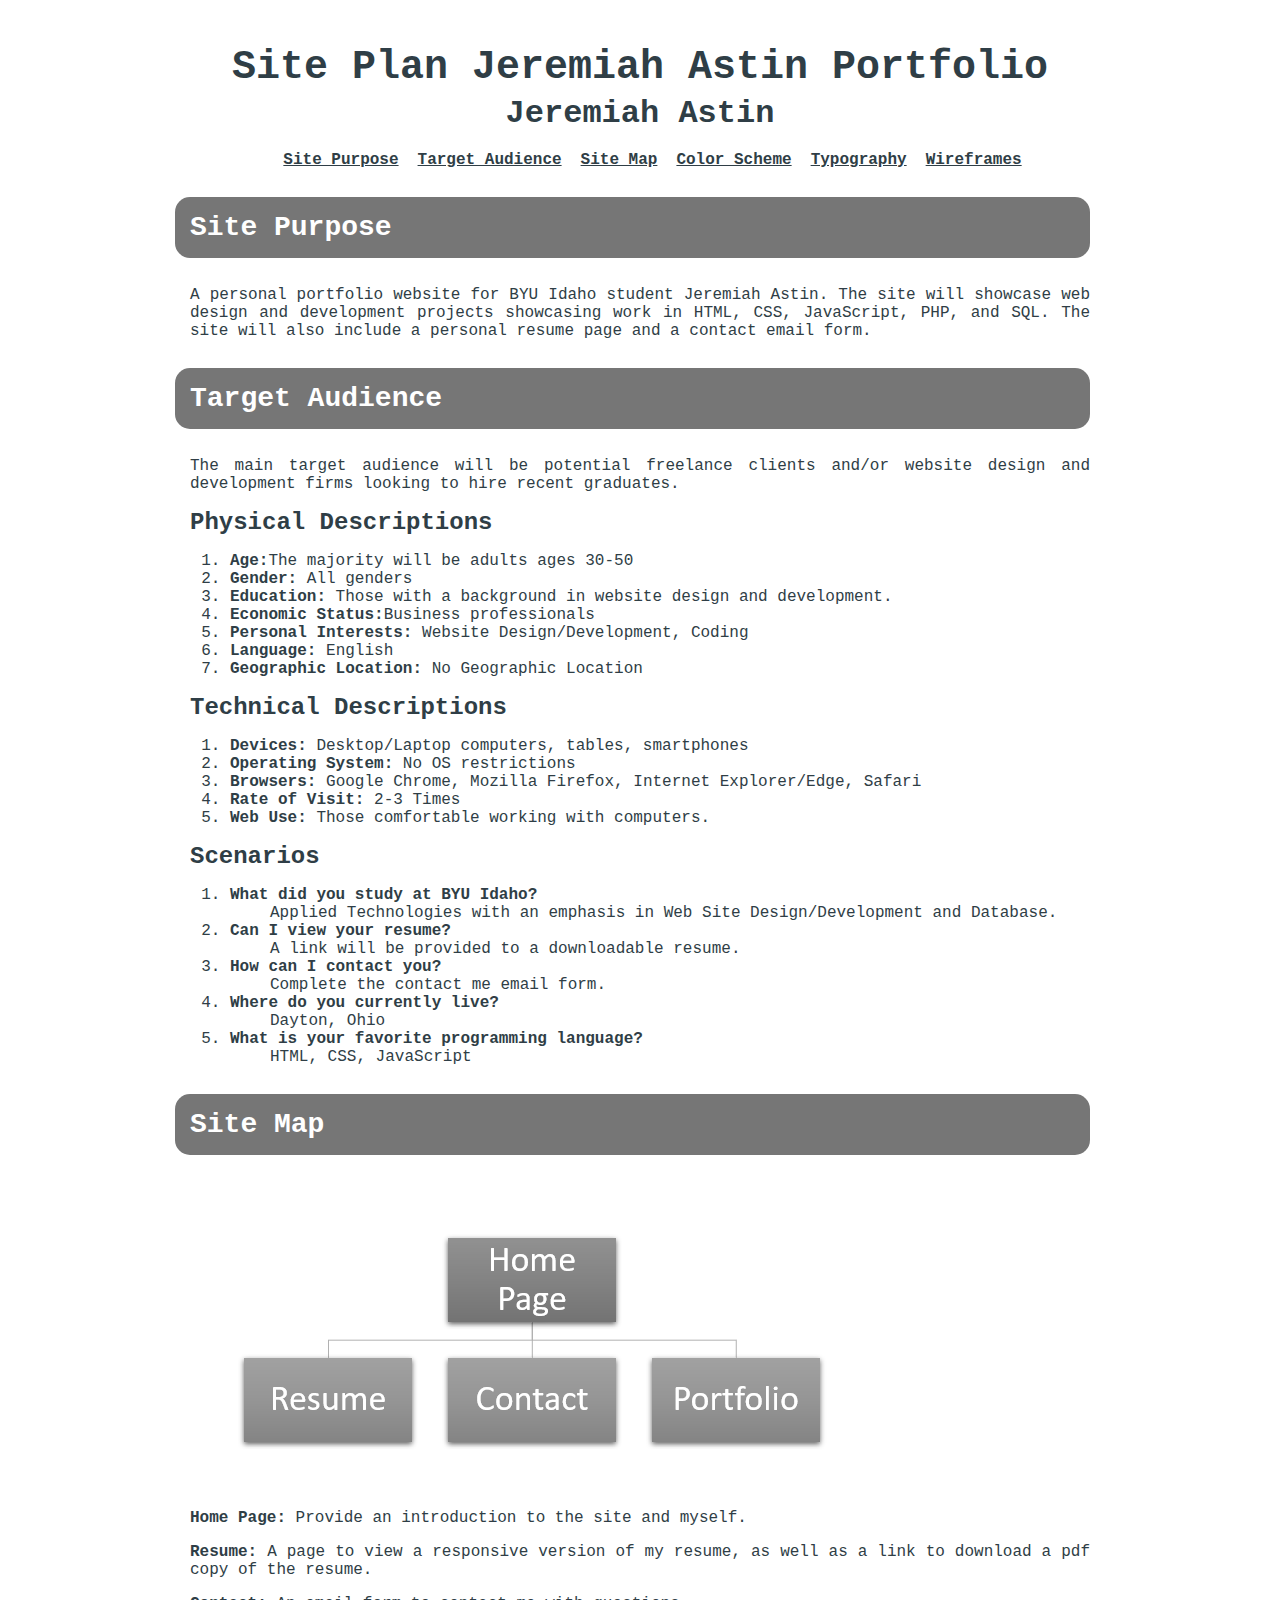
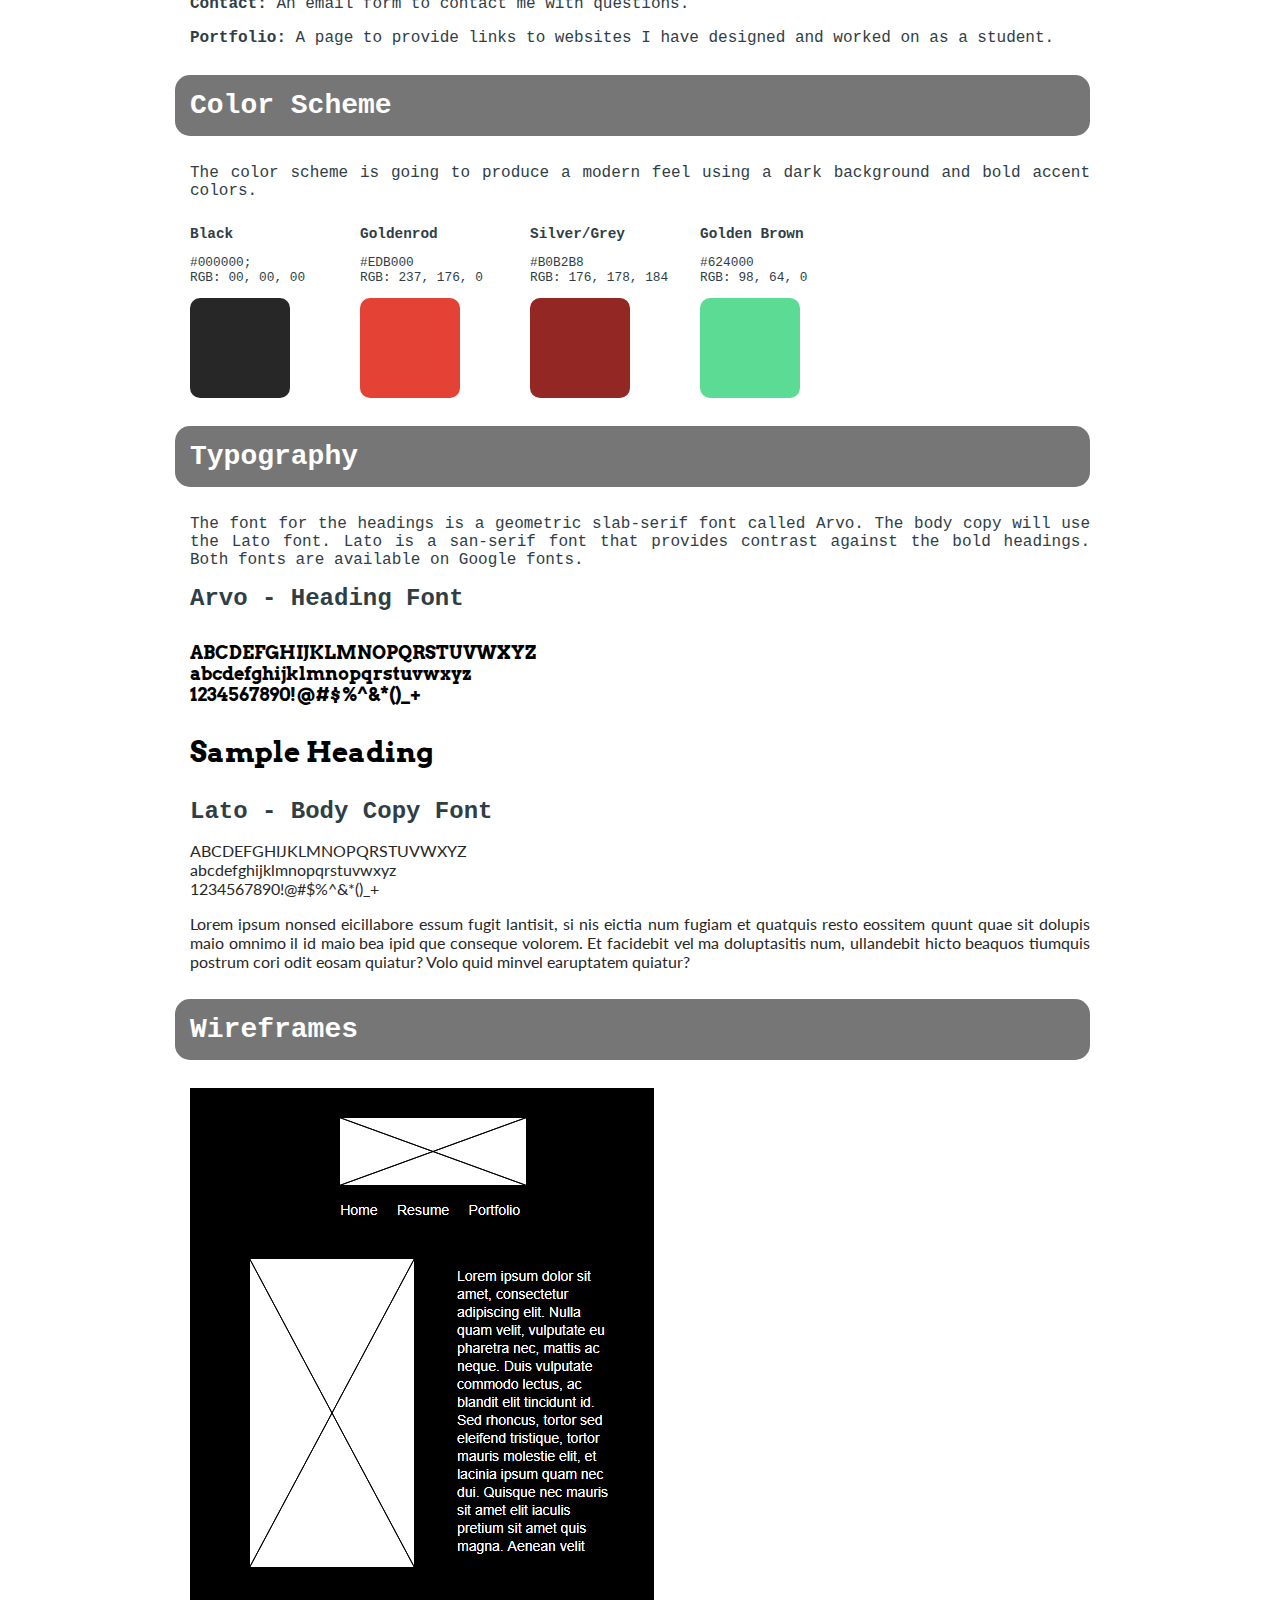
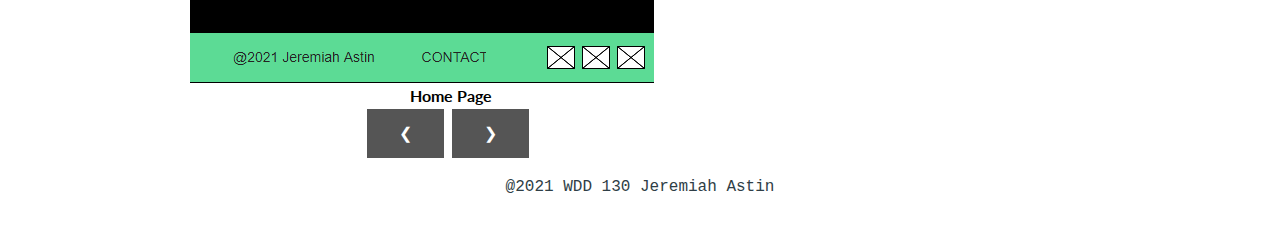
<file: portfolio/fp-siteplan.html>
<!DOCTYPE html>
<html lang="en">

<head>
    <meta charset="UTF-8">
    <title>Site Plan Jeremiah Astin portfolio</title>
    <link href="planstyle.css" type="text/css" rel="stylesheet" />
</head>
<nav>
    <h1 class="styleguide">Site Plan Jeremiah Astin Portfolio</h1>
    <h2 class="styleguide">Jeremiah Astin</h2>
    <ul>
        <li class="nav"><a href="#purpose">Site Purpose</a></li>
        <li class="nav"><a href="#audience">Target Audience</a></li>
        <li class="nav"><a href="#map">Site Map</a></li>
        <li class="nav"><a href="#color">Color Scheme</a></li>
        <li class="nav"><a href="#type">Typography</a></li>
        <li class="nav"><a href="#wire">Wireframes</a></li>
    </ul>
</nav>

<main>
    <!-- Purpose / Goals -->

    <section id="purpose">
        <h3 class="styleguide">Site Purpose</h3>
        <p class="styleguide">A personal portfolio website for BYU Idaho student Jeremiah Astin.  The site will showcase web design and development projects showcasing work in HTML, CSS, JavaScript, PHP, and SQL.  The site will also include a personal resume page and a contact email form.</p>
    </section>

    <!-- Target Audience -->
    <section id="audience">
        <h3 class="styleguide">Target Audience</h3>
        <p class="styleguide">The main target audience will be potential freelance clients and/or website design and development firms looking to hire recent graduates.</p>
        <h4 class="styleguide">Physical Descriptions</h4>
        <ol>
            <li><strong>Age:</strong>The majority will be adults ages 30-50</li>
            <li><strong>Gender:</strong> All genders</li>
            <li><strong>Education:</strong> Those with a background in website design and development.</li>
            <li><strong>Economic Status:</strong>Business professionals</li>
            <li><strong>Personal Interests:</strong> Website Design/Development, Coding</li>
            <li><strong>Language:</strong> English</li>
            <li><strong>Geographic Location:</strong> No Geographic Location </li>
        </ol>
        <h4 class="styleguide">Technical Descriptions</h4>
        <ol>
            <li><strong>Devices:</strong> Desktop/Laptop computers, tables, smartphones</li>
            <li><strong>Operating System:</strong> No OS restrictions</li>
            <li><strong>Browsers:</strong> Google Chrome, Mozilla Firefox, Internet Explorer/Edge, Safari</li>
            <li><strong>Rate of Visit:</strong> 2-3 Times</li>
            <li><strong>Web Use:</strong> Those comfortable working with computers.</li>
        </ol>
        <h4 class="styleguide">Scenarios</h4>
        <ol>
            <li>
                <strong>What did you study at BYU Idaho?</strong>
                <ul>
                    <li class="none">Applied Technologies with an emphasis in Web Site Design/Development and Database. </li>
                </ul>
            </li>
            <li>
                <strong>Can I view your resume?</strong>
                <ul>
                    <li>A link will be provided to a downloadable resume.</li>
                </ul>
            </li>
            <li>
                <strong>How can I contact you?</strong>
                <ul>
                    <li>Complete the contact me email form.</li>
                </ul>
            </li>
            <li>
                <strong>Where do you currently live?</strong>
                <ul>
                    <li>Dayton, Ohio</li>
                </ul>
            </li>
            <li>
                <strong>What is your favorite programming language?</strong>
                <ul>
                    <li>HTML, CSS, JavaScript</li>
                </ul>
            </li>
        </ol>
    </section>

    <!-- Purpose / Goals -->

    <section id="map">
        <h3 class="styleguide">Site Map</h3>
            <img src="images/sitemap.PNG" alt="sitemap" class="center"/>
        <p class="styleguide"><strong>Home Page:</strong> Provide an introduction to the site and myself.</p>
        <p class="styleguide"><strong>Resume:</strong> A page to view a responsive version of my resume, as well as a link to download a pdf copy of the resume.</p>
        <p class="styleguide"><strong>Contact:</strong> An email form to contact me with questions.</p>
        <p class="styleguide"><strong>Portfolio:</strong> A page to provide links to websites I have designed and worked on as a student.</p>
    </section>

    <!-- Color Scheme -->

    <section id="color">
        <h3 class="styleguide">Color Scheme</h3>
        <p class="styleguide">The color scheme is going to produce a modern feel using a dark background and bold accent colors.  </p>
        <div id="color1" class="colorgroup">
            <h4 class="styleguide">Black</h4>
            <p class="styleguide">#000000;<br />
                RGB: 00, 00, 00</p>
            <div class="swatches" id="swatch1"></div>
        </div>
        <div id="color2" class="colorgroup">
            <h4 class="styleguide">Goldenrod</h4>
            <p class="styleguide">#EDB000<br />
                RGB: 237, 176, 0</p>
            <div class="swatches" id="swatch2"></div>
        </div>
        <div id="color3" class="colorgroup">
            <h4 class="styleguide">Silver/Grey</h4>
            <p class="styleguide">#B0B2B8<br />
                RGB: 176, 178, 184</p>
            <div class="swatches" id="swatch3"></div>
        </div>
        <div id="color4" class="colorgroup">
            <h4 class="styleguide">Golden Brown</h4>
            <p class="styleguide">#624000<br />
                RGB: 98, 64, 0</p>
            <div class="swatches" id="swatch4"></div>
        </div>
        <div class="clear"></div>
    </section>

    <!-- Typography Section -->

    <section id="type">
        <h3 class="styleguide">Typography</h3>
        <p class="styleguide">The font for the headings is a geometric slab-serif font called Arvo. The body
            copy will use the Lato font. Lato is a san-serif font that provides contrast against the bold headings. Both fonts are available on Google fonts.</p>
        <h4 class="styleguide">Arvo - Heading Font</h4>
            <h5>ABCDEFGHIJKLMNOPQRSTUVWXYZ<br />
                abcdefghijklmnopqrstuvwxyz<br />
                1234567890!@#$%^&amp;*()_+</h5>
            <h3>Sample Heading</h3>
            <h4 class="styleguide">Lato - Body Copy Font</h4>
            <p>ABCDEFGHIJKLMNOPQRSTUVWXYZ<br />
                abcdefghijklmnopqrstuvwxyz<br />
                1234567890!@#$%^&amp;*()_+</p>
            <p>Lorem ipsum nonsed eicillabore essum fugit lantisit, si nis eictia num fugiam et quatquis resto eossitem
                quunt quae sit dolupis maio omnimo il id maio bea ipid que conseque volorem. Et facidebit vel ma
                doluptasitis num, ullandebit hicto beaquos tiumquis postrum cori odit eosam quiatur? Volo quid minvel
                earuptatem quiatur?</p>
    </section>

    <section id="wire">
        <h3 class="styleguide">Wireframes</h3>
        <div class="center">
            <div class="mySlides">
              <img src="images/home.PNG" alt="wireframe home">
              <div class="caption">
                Home Page
              </div>
            </div>
            
            <div class="mySlides">
              <img src="images/resume.PNG" alt="wirefram resume">
              <div class="caption">
                Resume Page
              </div>
            </div>
            
            <div class="mySlides">
              <img src="images/portfolio.PNG" alt="wireframe portfolio">
              <div class="caption">
                Portfolio Page
              </div>
            </div>
            
            <div class="mySlides">
              <img src="images/contact.PNG" alt="wireframe contact">
              <div class="caption">
                Contact Page
              </div>
            </div>
            
            <div class="control">
            <button class="flip" onclick="plusDivs(-1)">&#10094;</button>
            <button class="flip" onclick="plusDivs(1)">&#10095;</button>
            </div>
            </div>
    </section>

</main>
<footer>
    <p class="styleguide">@2021 WDD 130 Jeremiah Astin</p>
</footer>

<script>
    var slideIndex = 1;
showDivs(slideIndex);

function plusDivs(n) {
  showDivs(slideIndex += n);
}

function showDivs(n) {
  var i;
  var x = document.getElementsByClassName("mySlides");
  if (n > x.length) {slideIndex = 1}
  if (n < 1) {slideIndex = x.length}
  for (i = 0; i < x.length; i++) {
     x[i].style.display = "none";  
  }
  x[slideIndex-1].style.display = "block";  
}
</script>

</html>
</file>
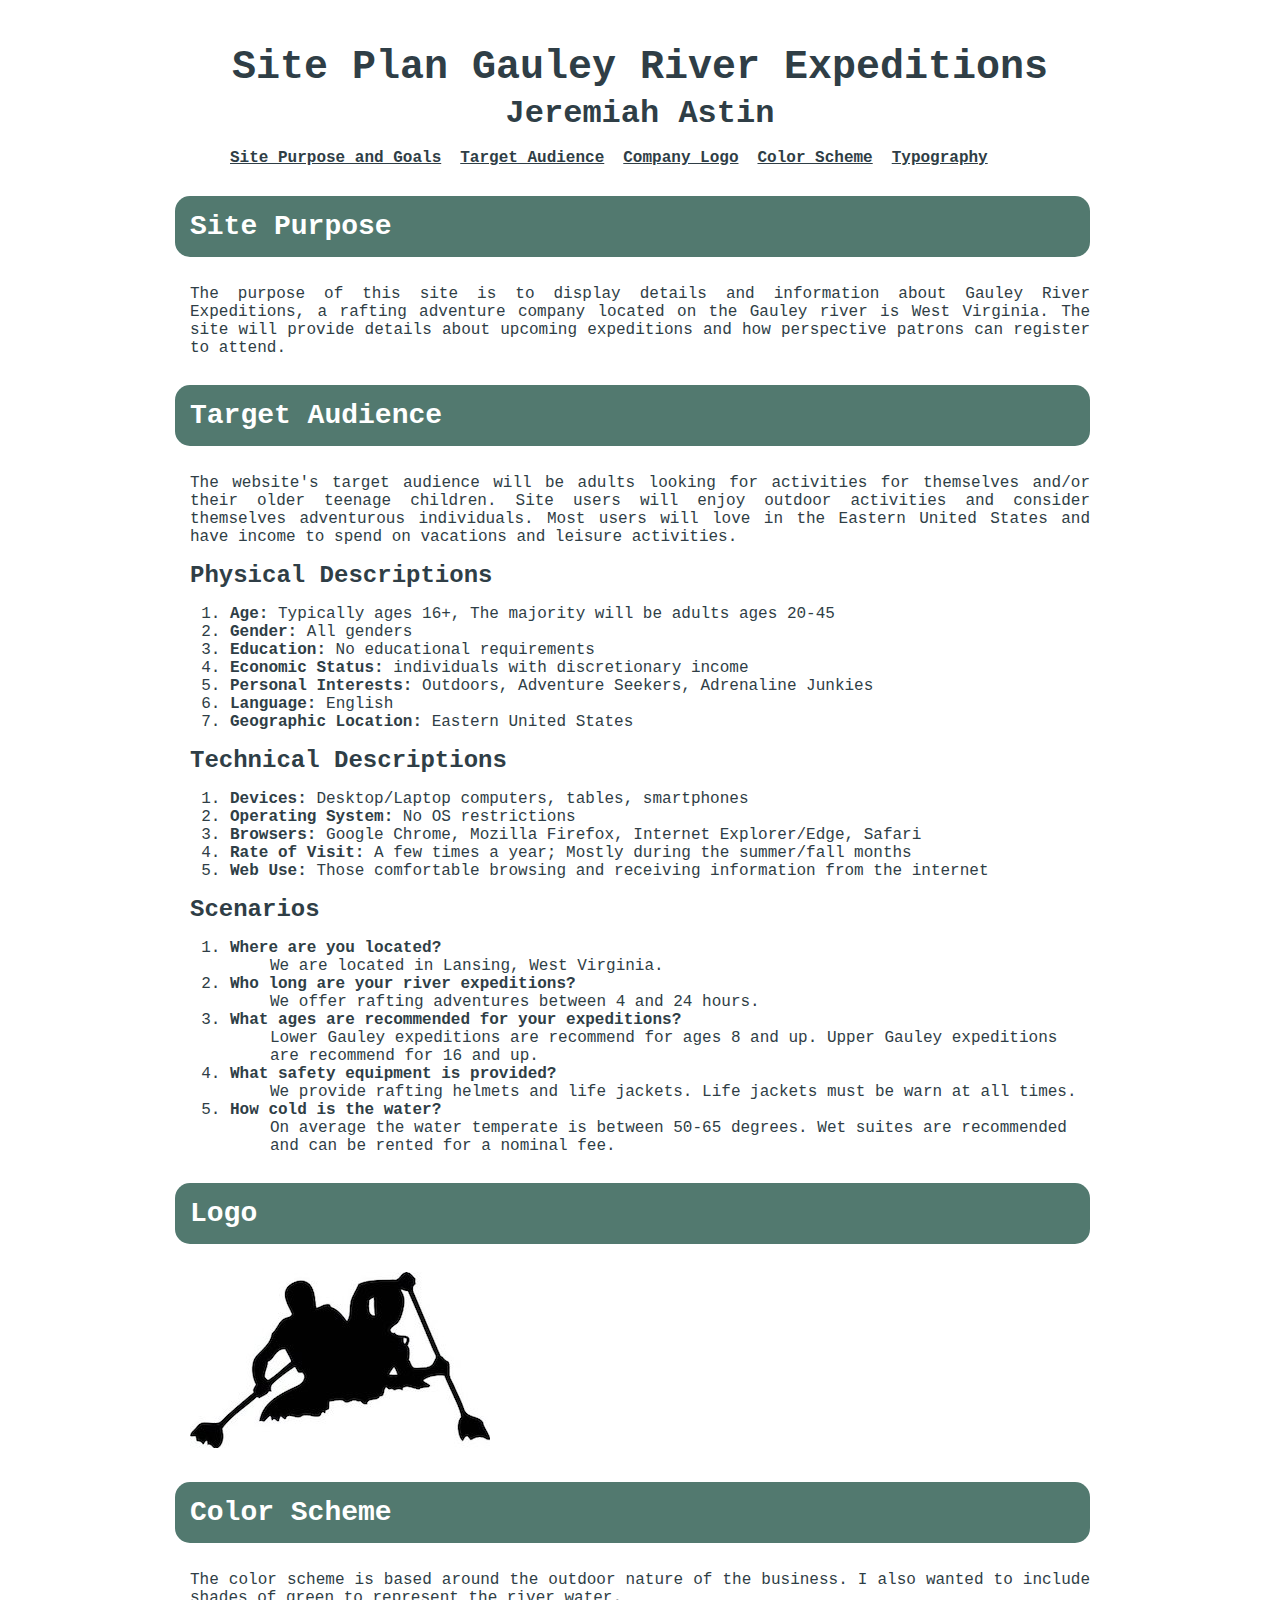
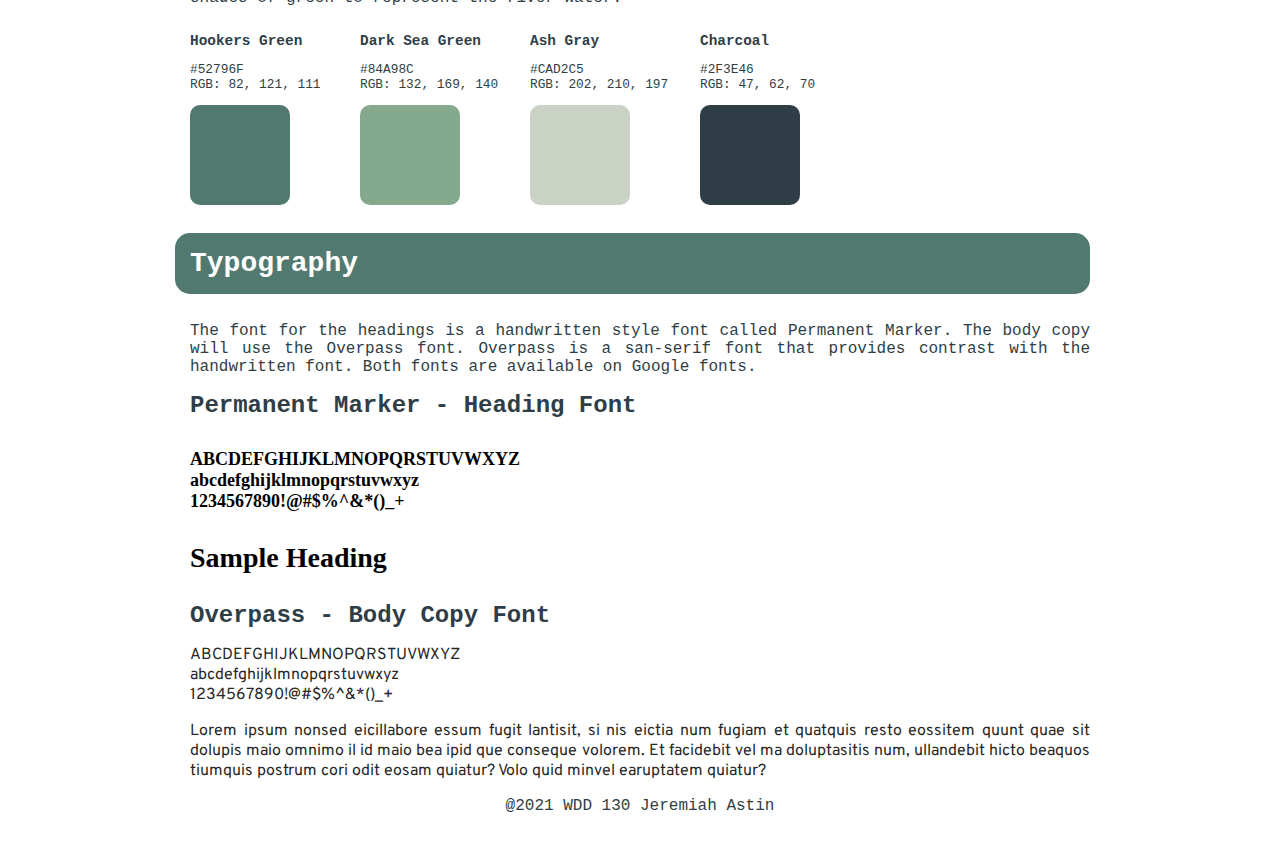
<file: siteplan/siteplan.html>
<!DOCTYPE html>
<html lang="en">

<head>
    <meta charset="UTF-8">
    <title>Site Plan Gauley River Expeditions</title>
    <link href="style.css" type="text/css" rel="stylesheet" />
</head>
<nav>
    <h1 class="styleguide">Site Plan Gauley River Expeditions</h1>
    <h2 class="styleguide">Jeremiah Astin</h2>
    <ul>
        <li class="nav"><a href="#purpose">Site Purpose and Goals</a></li>
        <li class="nav"><a href="#audience">Target Audience</a></li>
        <li class="nav"><a href="#logo">Company Logo</a></li>
        <li class="nav"><a href="#color">Color Scheme</a></li>
        <li class="nav"><a href="#type">Typography</a></li>
    </ul>
</nav>

<main>
    <!-- Purpose / Goals -->

    <section id="purpose">
        <h3 class="styleguide">Site Purpose</h3>
        <p class="styleguide">The purpose of this site is to display details and information about Gauley River
            Expeditions, a rafting adventure company located on the Gauley river is West Virginia. The site will provide
            details about upcoming expeditions and how perspective patrons can register to attend.</p>
    </section>

    <!-- Target Audience -->
    <section id="audience">
        <h3 class="styleguide">Target Audience</h3>
        <p class="styleguide">The website's target audience will be adults looking for activities for themselves and/or
            their older teenage children. Site users will enjoy outdoor activities and consider themselves adventurous
            individuals. Most users will love in the Eastern United States and have income to spend on vacations and
            leisure activities.</p>
        <h4 class="styleguide">Physical Descriptions</h4>
        <ol>
            <li><strong>Age:</strong> Typically ages 16+, The majority will be adults ages 20-45</li>
            <li><strong>Gender:</strong> All genders</li>
            <li><strong>Education:</strong> No educational requirements</li>
            <li><strong>Economic Status:</strong> individuals with discretionary income</li>
            <li><strong>Personal Interests:</strong> Outdoors, Adventure Seekers, Adrenaline Junkies</li>
            <li><strong>Language:</strong> English</li>
            <li><strong>Geographic Location:</strong> Eastern United States</li>
        </ol>
        <h4 class="styleguide">Technical Descriptions</h4>
        <ol>
            <li><strong>Devices:</strong> Desktop/Laptop computers, tables, smartphones</li>
            <li><strong>Operating System:</strong> No OS restrictions</li>
            <li><strong>Browsers:</strong> Google Chrome, Mozilla Firefox, Internet Explorer/Edge, Safari</li>
            <li><strong>Rate of Visit:</strong> A few times a year; Mostly during the summer/fall months</li>
            <li><strong>Web Use:</strong> Those comfortable browsing and receiving information from the internet</li>
        </ol>
        <h4 class="styleguide">Scenarios</h4>
        <ol>
            <li>
                <strong>Where are you located?</strong>
                <ul>
                    <li class="none">We are located in Lansing, West Virginia.</li>
                </ul>
            </li>
            <li>
                <strong>Who long are your river expeditions?</strong>
                <ul>
                    <li>We offer rafting adventures between 4 and 24 hours.</li>
                </ul>
            </li>
            <li>
                <strong>What ages are recommended for your expeditions?</strong>
                <ul>
                    <li>Lower Gauley expeditions are recommend for ages 8 and up. Upper Gauley expeditions are recommend
                        for 16 and up.</li>
                </ul>
            </li>
            <li>
                <strong>What safety equipment is provided?</strong>
                <ul>
                    <li>We provide rafting helmets and life jackets. Life jackets must be warn at all times.</li>
                </ul>
            </li>
            <li>
                <strong>How cold is the water?</strong>
                <ul>
                    <li>On average the water temperate is between 50-65 degrees. Wet suites are recommended and can be
                        rented for a nominal fee.</li>
                </ul>
            </li>
        </ol>
    </section>

    <!-- Logo -->

    <section id="logo">
        <h3 class="styleguide">Logo</h3>
        <img class="bor" src="../images/logo.jpg" alt="Gauley River Expeditions Logo" />
    </section>

    <!-- Color Scheme -->

    <section id="color">
        <h3 class="styleguide">Color Scheme</h3>
        <p class="styleguide">The color scheme is based around the outdoor nature of the business. I also wanted to
            include shades of green to represent the river water.</p>
        <div id="color1" class="colorgroup">
            <h4 class="styleguide">Hookers Green</h4>
            <p class="styleguide">#52796F<br />
                RGB: 82, 121, 111</p>
            <div class="swatches" id="swatch1"></div>
        </div>
        <div id="color2" class="colorgroup">
            <h4 class="styleguide">Dark Sea Green</h4>
            <p class="styleguide">#84A98C<br />
                RGB: 132, 169, 140</p>
            <div class="swatches" id="swatch2"></div>
        </div>
        <div id="color3" class="colorgroup">
            <h4 class="styleguide">Ash Gray</h4>
            <p class="styleguide">#CAD2C5<br />
                RGB: 202, 210, 197</p>
            <div class="swatches" id="swatch3"></div>
        </div>
        <div id="color4" class="colorgroup">
            <h4 class="styleguide">Charcoal</h4>
            <p class="styleguide">#2F3E46<br />
                RGB: 47, 62, 70</p>
            <div class="swatches" id="swatch4"></div>
        </div>
        <div class="clear"></div>
    </section>

    <!-- Typography Section -->

    <section id="type">
        <h3 class="styleguide">Typography</h3>
        <p class="styleguide">The font for the headings is a handwritten style font called Permanent Marker. The body
            copy will use the Overpass font. Overpass is a san-serif font that provides contrast with the handwritten
            font. Both fonts are available on Google fonts.</p>
        <h4 class="styleguide">Permanent Marker - Heading Font</h4>
            <h5>ABCDEFGHIJKLMNOPQRSTUVWXYZ<br />
                abcdefghijklmnopqrstuvwxyz<br />
                1234567890!@#$%^&amp;*()_+</h5>
            <h3>Sample Heading</h3>
            <h4 class="styleguide">Overpass - Body Copy Font</h4>
            <p>ABCDEFGHIJKLMNOPQRSTUVWXYZ<br />
                abcdefghijklmnopqrstuvwxyz<br />
                1234567890!@#$%^&amp;*()_+</p>
            <p>Lorem ipsum nonsed eicillabore essum fugit lantisit, si nis eictia num fugiam et quatquis resto eossitem
                quunt quae sit dolupis maio omnimo il id maio bea ipid que conseque volorem. Et facidebit vel ma
                doluptasitis num, ullandebit hicto beaquos tiumquis postrum cori odit eosam quiatur? Volo quid minvel
                earuptatem quiatur?</p>
    </section>

</main>
<footer>
    <p class="styleguide">@2021 WDD 130 Jeremiah Astin</p>
</footer>

</html>
</file>
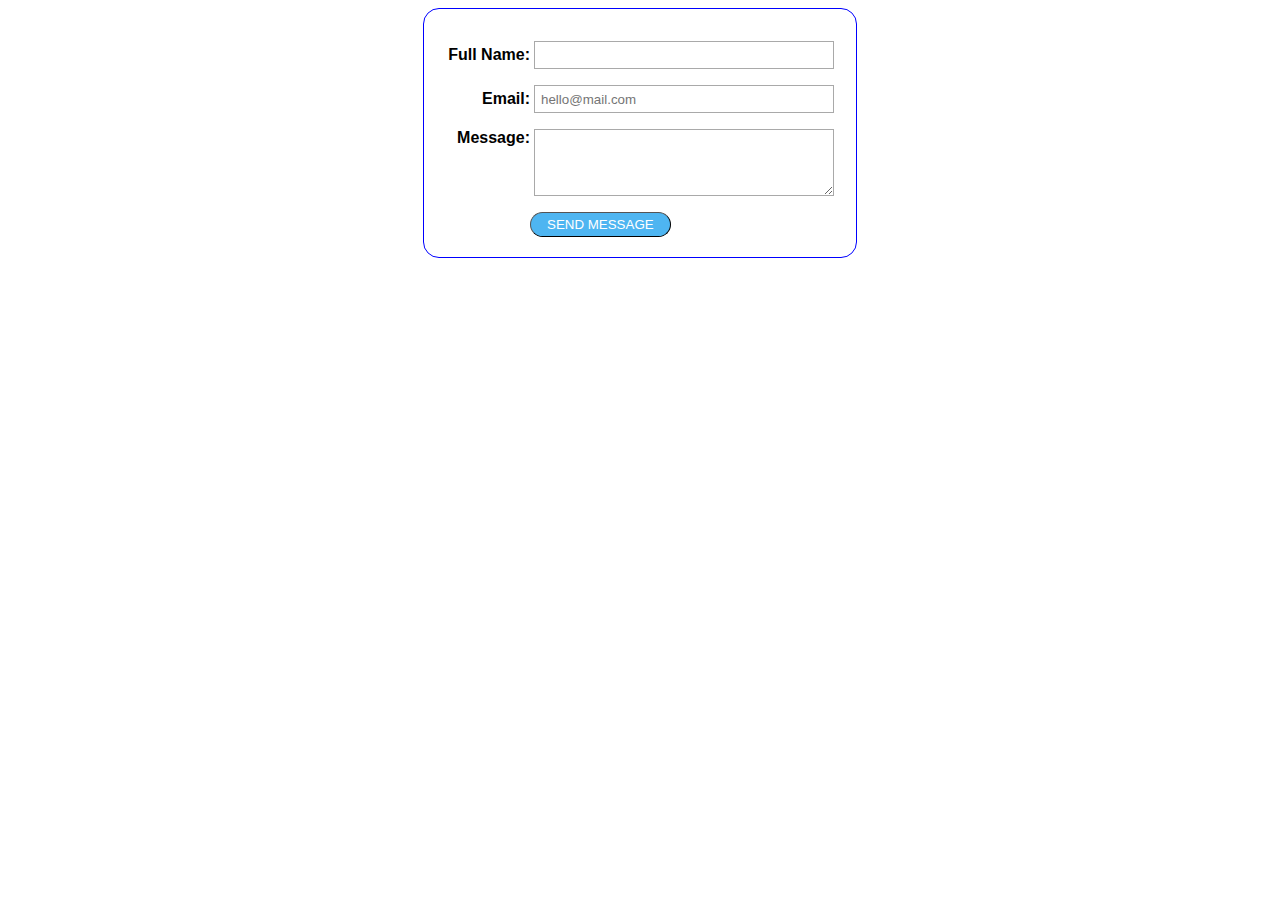
<file: week11/forms.html>
<!DOCTYPE html>
<html lang="en">

<head>
    <meta charset="UTF-8">
    <meta http-equiv="X-UA-Compatible" content="IE=edge">
    <meta name="viewport" content="width=device-width, initial-scale=1.0">
    <title>Forms</title>
    <link href="style.css" type="text/css" rel="stylesheet" />
</head>

<body>

    <form action="#" method="post">
        <ul>
            <li>
                <label for="name">Full Name:</label>
                <input type="text" name="name" id="name">
            </li>
            <li>
                <label for="email">Email:</label>
                <input type="email" id="email" name="email" placeholder="hello@mail.com">
            </li>
            <li>
                <label for="message">Message:</label>
                <textarea name="message"></textarea>
            </li>
            <li class="submit">
                <button type="submit" class="button">SEND MESSAGE</button>
            </li>
        </ul>
    </form>
</body>

</html>
</file>
<file: portfolio/planstyle.css>
@import url('https://fonts.googleapis.com/css2?family=Arvo:wght@700&family=Lato&display=swap');

/* --------------------------------------------- */
/* --------- Branding: Color Palette ----------- */
/* --------------------------------------------- */
/* These are the colors of the boxes under the Branding section */
#swatch1{
	background-color: #272727;;
}	
#swatch2{
	background-color: #E34234;
}	
#swatch3{
	background-color: #922724;
}	
#swatch4{
	background-color: #5CDB95;
}		

/* ----------------------------------------------------- */
/* --------- Typography: Heading & Body Copy ----------- */
/* ----------------------------------------------------- */
/* These are the font families of all the headings and body copy */

body{
	font-family: 'Lato', sans-serif;
}

h1,h2,h3,h4,h5,h6{
	font-family: 'Arvo', serif;
}


/* Paragraph Styles */
p{
	color:#272727;
        text-align: justify;
        font-size: 16px;
	/* Other paragraph styles */
}

/* ------------------------------------- */
/* --------- Style Guide CSS ----------- */
/* ------------------------------------- */
/* The following CSS is used for the styling of the structure of the Style Guide itself */
body{
	width: 900px;
	margin: 10px auto;
	padding: 20px;
}

.styleguide{
	font-family: "Courier New", Courier, monospace;
}

h1{
    font-size: 40px;
    }
    
    h2{
    font-size: 32px;
    }
    
    h3{
    font-size: 28px;
    }
    
    h4{
    font-size: 24px;
    }

    h5{
        font-size: 18px;
        }

h1.styleguide, h2.styleguide, h3.styleguide, h4.styleguide, p.styleguide, li {
	font-family: "Courier New", Courier, monospace;
    color: #2F3E46;
}

h1.styleguide {
    margin: 15px auto 5px auto;
    text-align: center;
}

h2.styleguide {
    margin: 0px auto 0px auto;
    text-align: center;
}

h3.styleguide{
    background-color: #767676;
    border-radius: 15px;
    padding: 15px;
    margin-left: -15px;
    color: white;
}

h4.styleguide {
    margin-top: 10px;
    margin-bottom: 10px;
}

ul {
    list-style-type: none;
}


.colorgroup{
    float: left;
    width: 170px;
}
.colorgroup h4{
	font-size: .9em;
}
.colorgroup p{
    font-size: .8em;
}
.clear{
    clear: both;
}
.swatches{
    width: 100px;
    height: 100px;
    border-radius: 10px;
}

li.nav {
    display: inline;
    margin-right: 15px;
    font-family: "Courier New", Courier, monospace;
}

a {
    color: #2F3E46;
    font-weight: bold;
}

a:hover {
    color: #52796F;
}

footer p{
    text-align: center;
}

nav ul {
    text-align: center;
}

.control {
    margin-left: 175px;
}

.caption {
    margin-left: 220px;
    font-weight: bold;
}

.flip {
    background-color: #555555; /* Green */
    border: none;
    color: white;
    padding: 15px 32px;
    text-align: center;
    text-decoration: none;
    display: inline-block;
    font-size: 16px;
    margin: 4px 2px;
    cursor: pointer;
}
</file>
<file: siteplan/style.css>
@import url('https://fonts.googleapis.com/css2?family=Overpass&family=Permanent+Marker&display=swap');

/* --------------------------------------------- */
/* --------- Branding: Color Palette ----------- */
/* --------------------------------------------- */
/* These are the colors of the boxes under the Branding section */
#swatch1{
	background-color: #52796F;
}	
#swatch2{
	background-color: #84A98C;
}	
#swatch3{
	background-color: #CAD2C5;
}	
#swatch4{
	background-color: #2F3E46;
}		

/* ----------------------------------------------------- */
/* --------- Typography: Heading & Body Copy ----------- */
/* ----------------------------------------------------- */
/* These are the font families of all the headings and body copy */

body{
	font-family: 'Overpass', sans-serif;
}

h1,h2,h3,h4,h5,h6{
	font-family: 'Permanent Marker', cursive;
}


/* Paragraph Styles */
p{
	color:#272727;
        text-align: justify;
        font-size: 16px;
	/* Other paragraph styles */
}

/* ------------------------------------- */
/* --------- Style Guide CSS ----------- */
/* ------------------------------------- */
/* The following CSS is used for the styling of the structure of the Style Guide itself */
body{
	width: 900px;
	margin: 10px auto;
	padding: 20px;
}

.styleguide{
	font-family: "Courier New", Courier, monospace;
}

h1{
    font-size: 40px;
    }
    
    h2{
    font-size: 32px;
    }
    
    h3{
    font-size: 28px;
    }
    
    h4{
    font-size: 24px;
    }

    h5{
        font-size: 18px;
        }

h1.styleguide, h2.styleguide, h3.styleguide, h4.styleguide, p.styleguide, li {
	font-family: "Courier New", Courier, monospace;
    color: #2F3E46;
}

h1.styleguide {
    margin: 15px auto 5px auto;
    text-align: center;
}

h2.styleguide {
    margin: 0px auto 0px auto;
    text-align: center;
}

h3.styleguide{
    background-color: #52796F;
    border-radius: 15px;
    padding: 15px;
    margin-left: -15px;
    color: white;
}

h4.styleguide {
    margin-top: 10px;
    margin-bottom: 10px;
}

ul {
    list-style-type: none;
}


.colorgroup{
    float: left;
    width: 170px;
}
.colorgroup h4{
	font-size: .9em;
}
.colorgroup p{
    font-size: .8em;
}
.clear{
    clear: both;
}
.swatches{
    width: 100px;
    height: 100px;
    border-radius: 10px;
}

li.nav {
    display: inline;
    margin-right: 15px;
    font-family: "Courier New", Courier, monospace;
}

a {
    color: #2F3E46;
    font-weight: bold;
}

a:hover {
    color: #52796F;
}

footer p{
    text-align: center;
}
</file>
<file: week11/style.css>
body {
    font-family:'Roboto',sans-serif
}

form {
    margin: 0px auto;
    width: 400px;
    padding: 1em;
    border: 1px solid blue;
    border-radius: 1em;
}

ul {
    list-style: none;
    padding: 0;
    margin: 0px auto;
}

li {
    margin-top: 1em;
}

label {
    text-transform: capitalize;
    font-weight: bold;
    display: inline-block;
    width: 90px;
    text-align: right;
}

input, textarea {
    width: 300px;
    box-sizing: border-box;
    border: 1px solid darkgray;
    font: 1em;
    padding: 0.35rem;
}

input:focus, textarea:focus {
    background-color: lightgrey;
}

textarea {
    vertical-align: top;
    height: 5em;
}

.submit {
    padding-left: 90px;
}

.button {
    display: inline-block;
    padding: 0.3em 1.2em;
    margin: 0 0.3em 0.3em 0;
    border-radius: 2em;
    box-sizing: border-box;
    text-decoration: none;
    font-weight: 300;
    color: #FFFFFF;
    background-color: #4eb5f1;
    text-align: center;
    border-width: 1px;
}
    
.button:hover{
    background-color: #4095c6;
}
</file>
